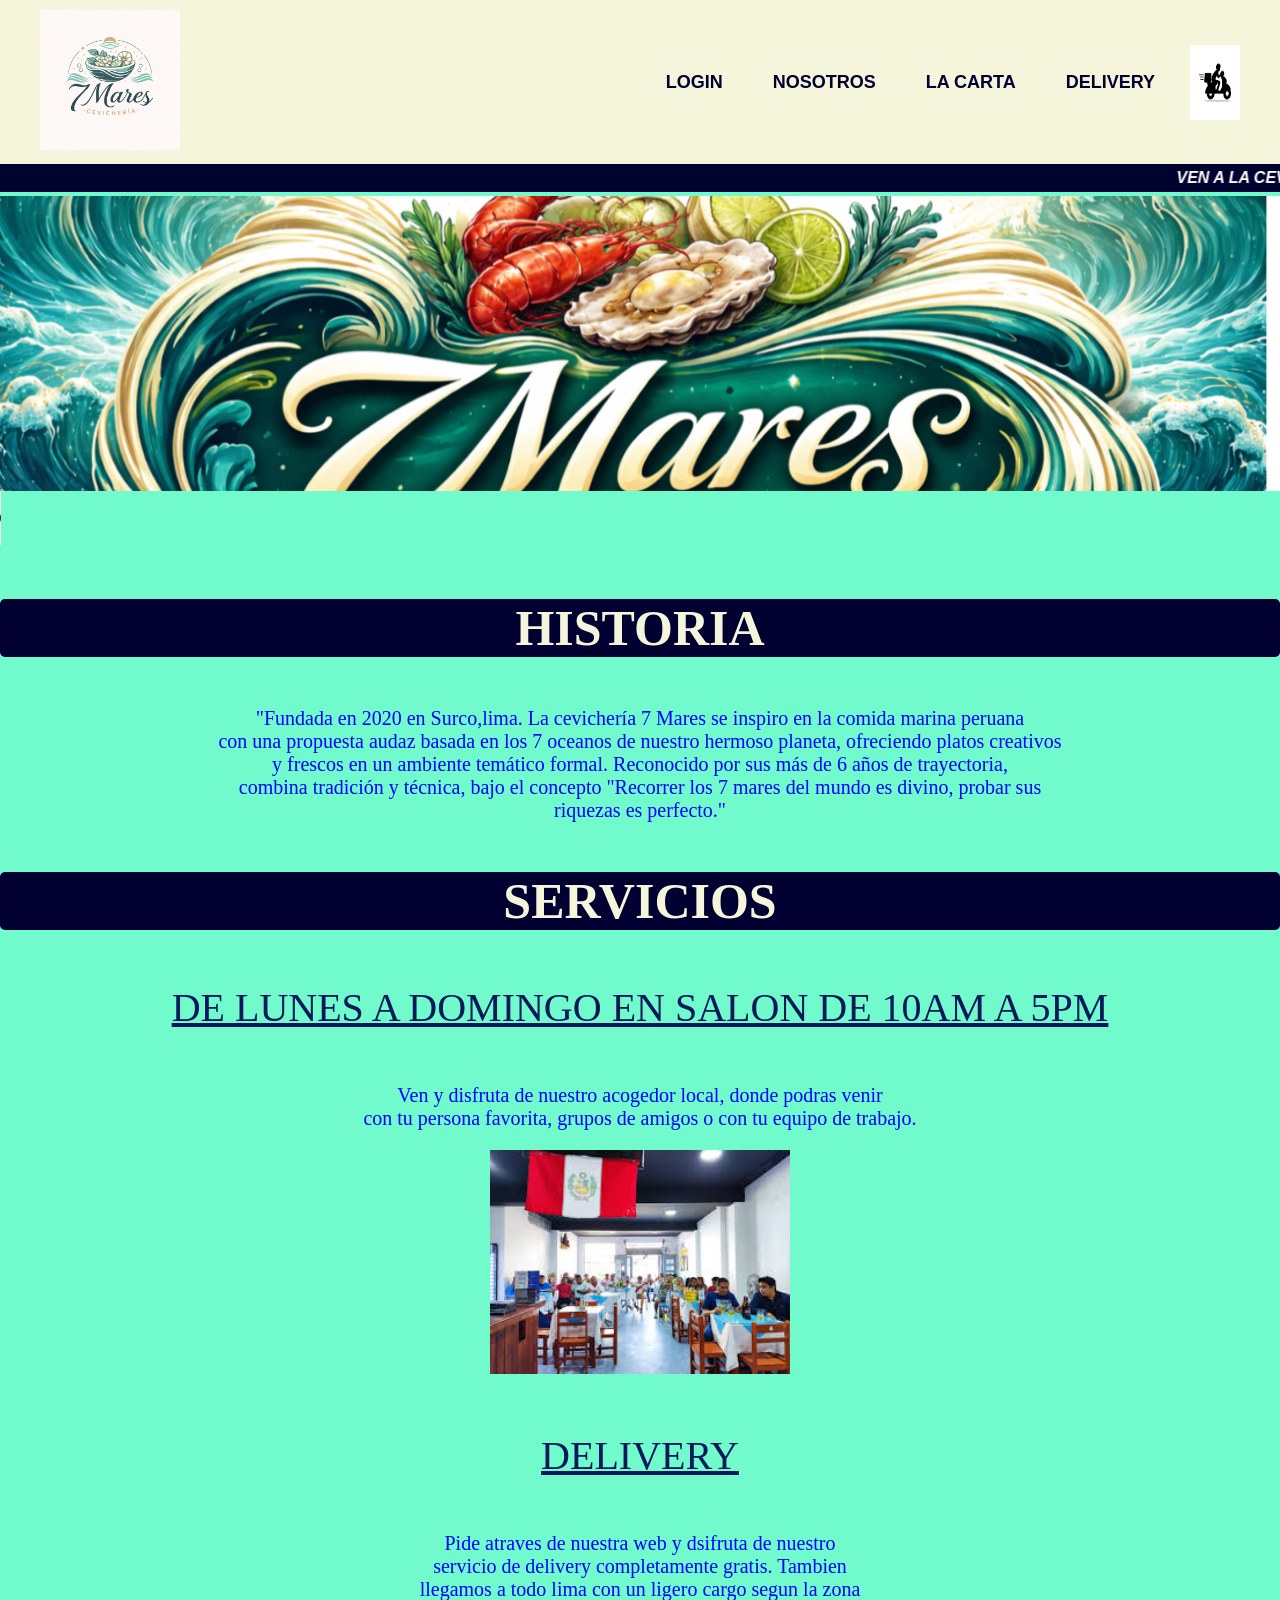
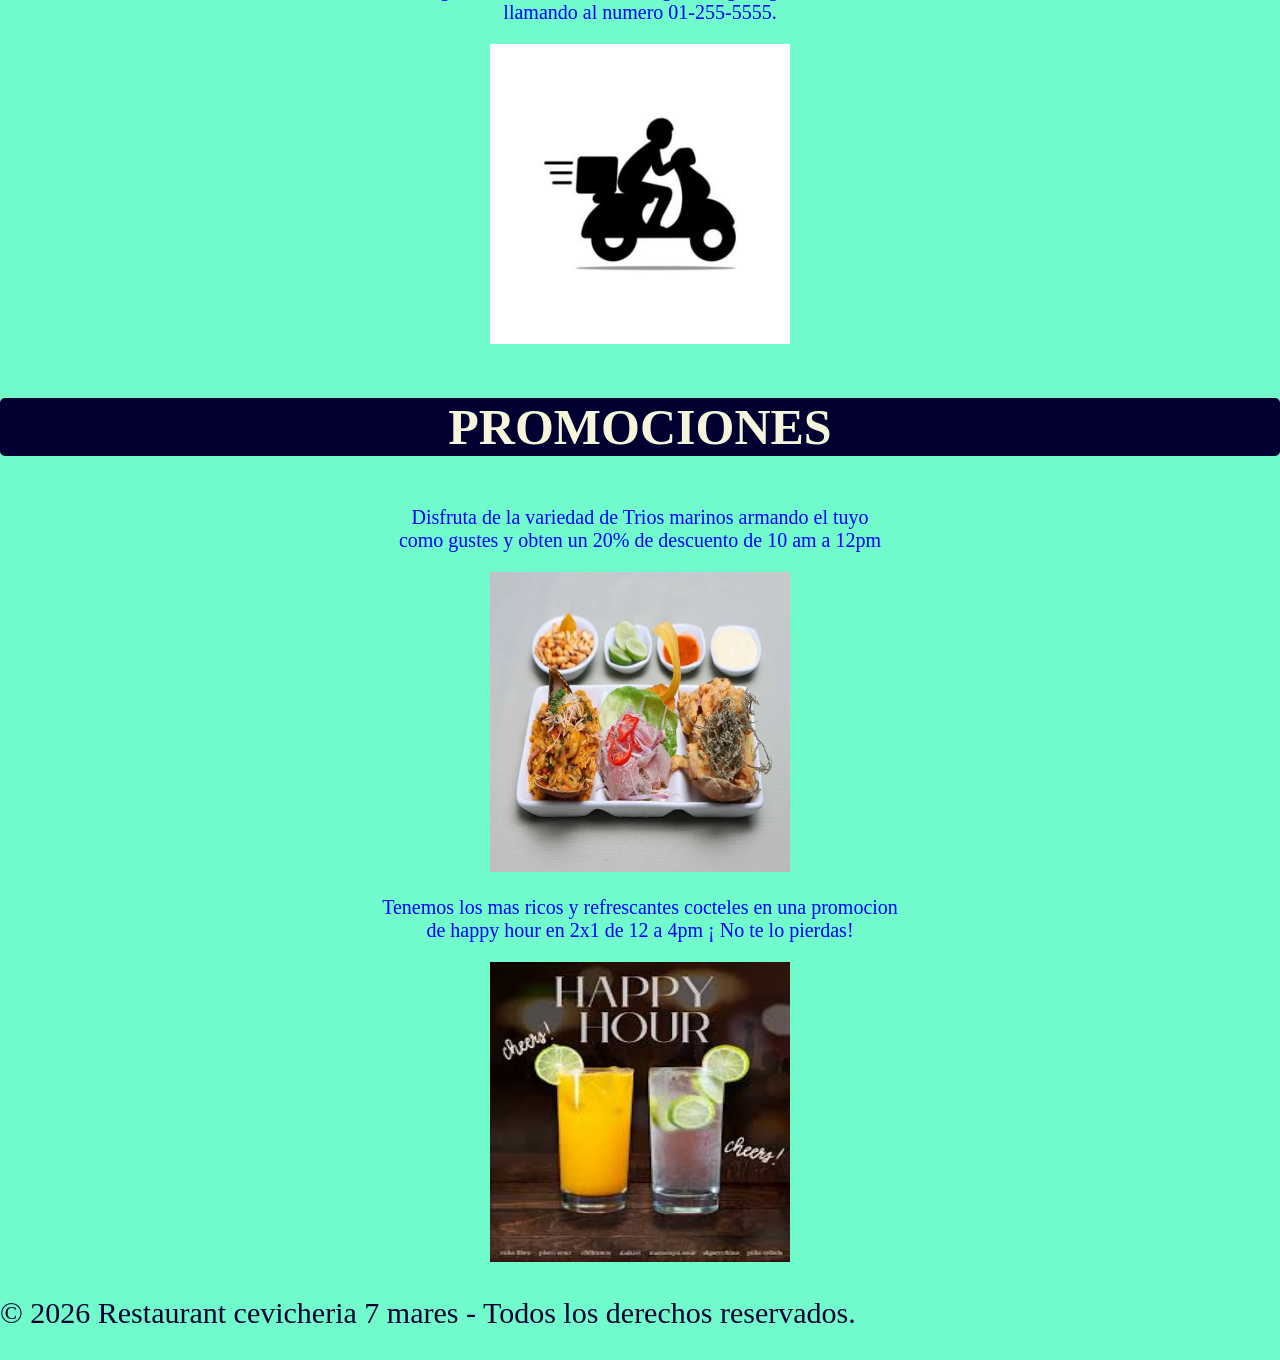
<file: desarrollo webProyecto/index.html>
<!DOCTYPE html>
<html lang="es">
<head>
    <meta charset="UTF-8">
    <meta name="viewport" content="width=device-width, initial-scale=1.0">
    <meta name="author" content="miguel masgo - marcelo chancafe">
    <title>Cevicheria 7 Mares</title>
    <link rel="stylesheet" href="Css/styles.css">
</head>
<body>
    
    <header>

    <div class="logo">
            <img src="logo7mares.png.jpeg" >
        </div>
        <nav class="subpaginas">

             <a href="login.html" >LOGIN</a>
             <a href="#hipervinculo" >NOSOTROS</a>
             <a href="Lacarta.html" >LA CARTA</a>
             <a href="delivery.html">DELIVERY </a>

            <img src="delivery.png" height="75" width="50">
             

        </nav>
    </header>
    <marquee direccion="right">
        VEN A LA CEVICHERIA 7 MARES PARA DISFRUTAR DE LOS MEJORES PLATOS DE COMIDA MARINA CON
         UN 20% DE DESCUENTO DE 10 A 12AM ... NO TE LO PIERDAS!!!!

    </marquee>

    <div class="bannerportada">
        <img src="logomares1.png.png" alt="bannerpromocional">

    </div>
<main>
    <div>
        <audio controls loop>
            <source src="C:\Users\user\Downloads\Arturo Zambo Cavero y Oscar Aviles - Contigo Perú (LetraLyrics) (1).mp3" type="audio/mp3">
        </audio>
    </div>

    <section id="hipervinculo">
        <h3 class="subtitulo"> HISTORIA</h3>
        <p class="parrafos">"Fundada en 2020 en Surco,lima. La cevichería 7 Mares se inspiro en la comida marina peruana<br>
             con una propuesta audaz basada en los 7 oceanos de nuestro hermoso planeta, ofreciendo platos creativos<br>
              y frescos en un ambiente temático formal. Reconocido por sus más de 6 años de trayectoria,<br>
              combina tradición y técnica, bajo el concepto "Recorrer los 7 mares del mundo es divino, probar sus<br>
              riquezas es perfecto."</p>
    </section>

    <section>
        <h3 class="subtitulo">SERVICIOS</h3>
        <article>
            <h4 class="servicios"> DE LUNES A DOMINGO EN SALON DE 10AM A 5PM</h5>
            <p class="parrafos"> Ven y disfruta de nuestro acogedor local, donde podras venir <br>
               con tu persona favorita, grupos de amigos o con tu equipo de trabajo.
            </p>
            <img src="saloncevicheria.png" class="efecto-zoom" alt="descripcion">
        </article>

        <article>
            <h4 class="servicios">DELIVERY</h5>
            <p class="parrafos"> Pide atraves de  nuestra web y dsifruta de nuestro <br>
            servicio de delivery completamente gratis. Tambien  <br>
             llegamos a todo lima con un ligero cargo segun  la zona<br>
            llamando al numero 01-255-5555. </p>
            <img src="delivery.png" class="efecto-zoom" alt="descripcion">
        </article>
        <article>
            <h3 class="subtitulo">PROMOCIONES</h3>
            <p class="parrafos">  Disfruta de la variedad de Trios marinos armando el tuyo<br>
            como gustes y obten un 20% de descuento de 10 am a 12pm </p>
            <img src="triomariopromo.png" class="efecto-zoom" height="300" width="300">
           
            <p class="parrafos"> Tenemos los mas ricos y refrescantes cocteles en una promocion <br>
             de happy hour en 2x1  de 12 a 4pm ¡ No te lo pierdas!</p>
             <img  src="happyhour.png" class="efecto-zoom" height="300" width="300">
        </article>
        
    </section>
</main>

<footer>
    <p>© 2026 Restaurant cevicheria 7 mares  - Todos los derechos reservados.</p>
</footer>

</body>
</html>
</file>
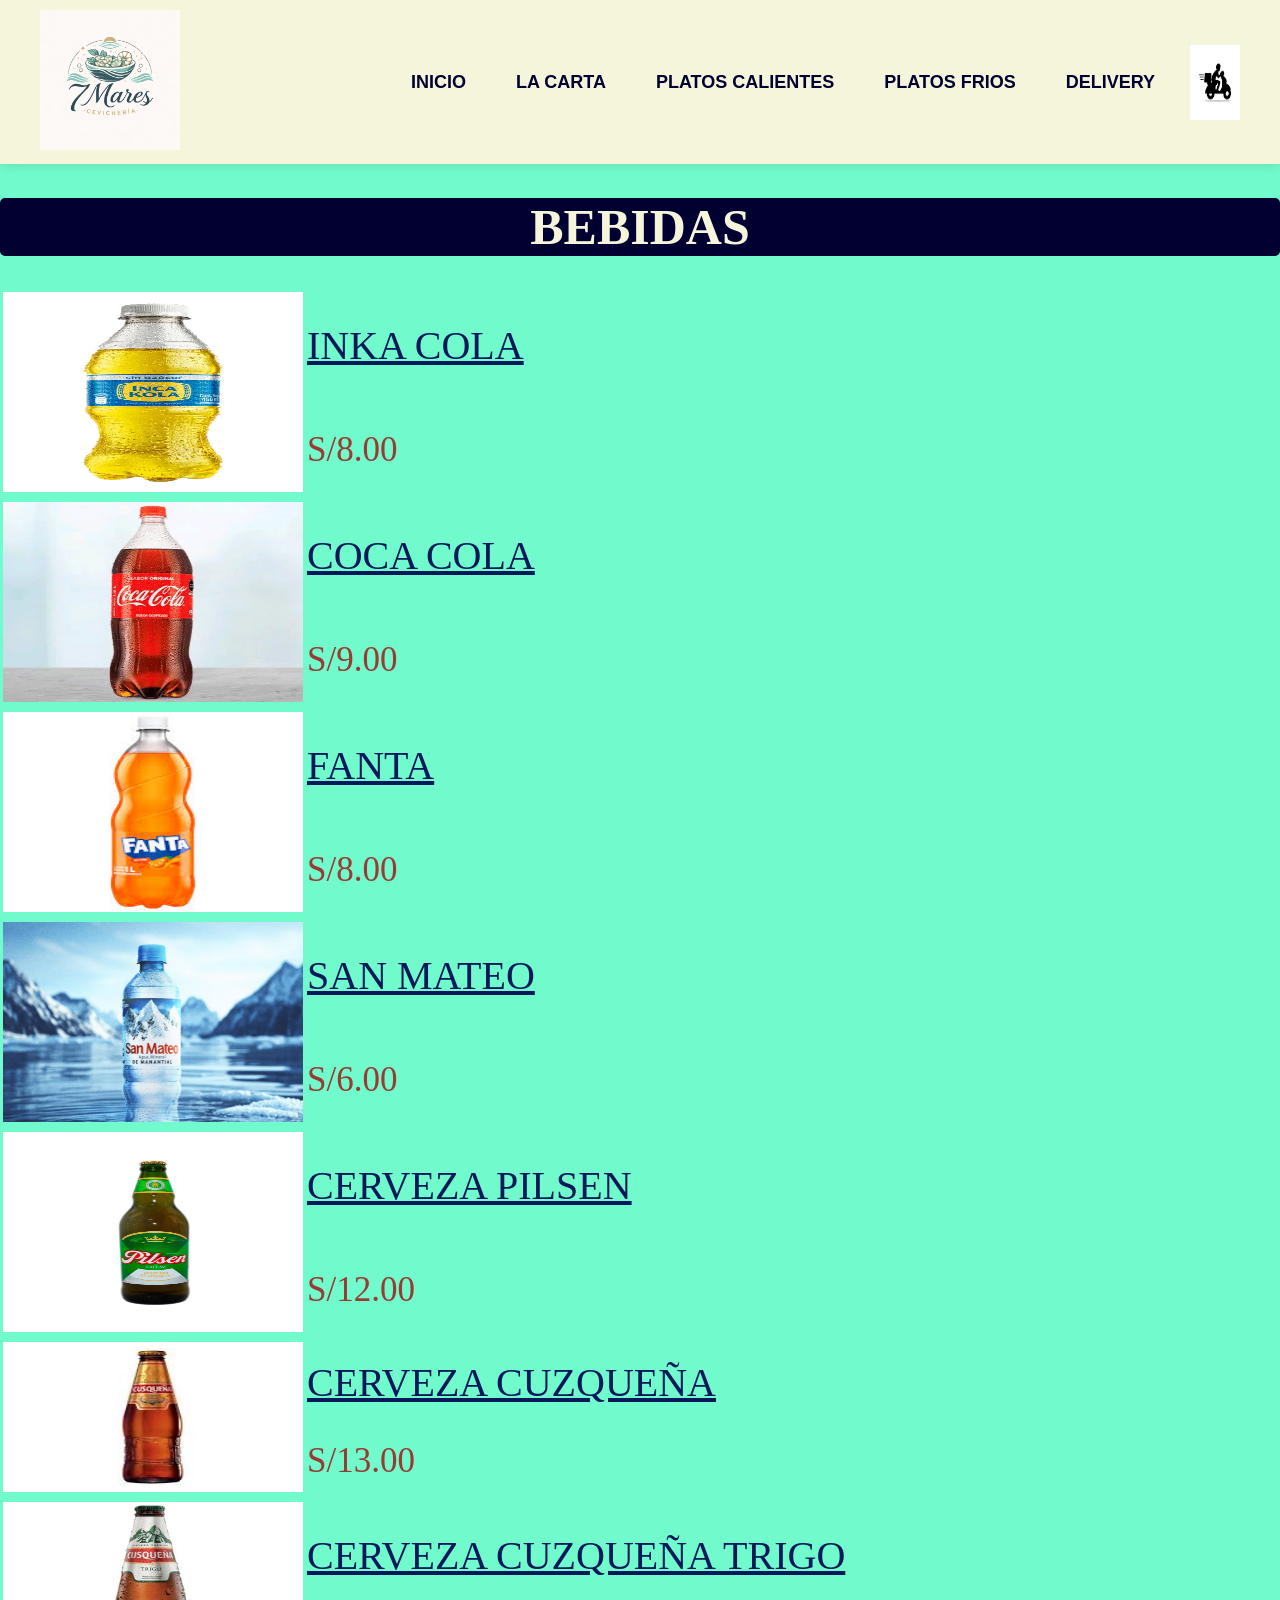
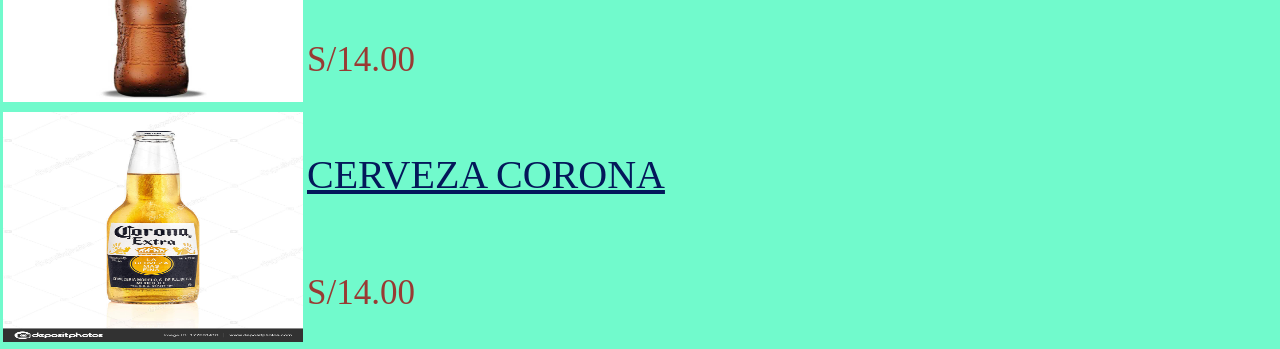
<file: desarrollo webProyecto/bebidas.html>
<!DOCTYPE html>
<html lang="es">
<head>
    <meta charset="UTF-8">
    <meta name="viewport" content="width=device-width, initial-scale=1.0">
    <title>Bebidas</title>
    <link rel="stylesheet" href="Css/styles.css">
</head>
<body>
<header>

    <div class="logo">
            <img src="logo7mares.png.jpeg" >
        </div>
        <nav class="subpaginas">

             <a href="index.html" >INICIO</a>
             <a href="Lacarta.html" >LA CARTA</a>
             <a href="platoscalientes.html" >PLATOS CALIENTES</a>
             <a href="platosfrios.html">PLATOS FRIOS </a>
             <a href="delivery.html">DELIVERY</a>
              <img src="delivery.png" height="75" width="50">
        </nav>
    </header>
<main>
    <h1 class="subtitulo">BEBIDAS</h1>
    <table>
        <tr>
                <td rowspan="3">
                    <img src="inka.png" height="200" width="200" class="efecto-zoom" alt="descripcion">
                </td>
                <td class="servicios">INKA COLA</td>
            </tr>
            <tr>
                <td class="precio">S/8.00</td>
            </tr>
    </table>
    <table>
        <tr>
                <td rowspan="3">
                    <img src="cokacola.png" height="200" class="efecto-zoom" alt="descripcion">
                </td>
                <td class="servicios">COCA COLA</td>
            </tr>
            <tr>
                <td class="precio">S/9.00</td>
            </tr>
    </table>
    <table>
        <tr>
                <td rowspan="3">
                    <img src="fanta.png" height="200" class="efecto-zoom" alt="descripcion">
                </td>
                <td class="servicios">FANTA</td>
            </tr>
            <tr>
                <td class="precio">S/8.00</td>
            </tr>
    </table>
    <table>
        <tr>
                <td rowspan="3">
                    <img src="sanmateo.png" height="200" width="220" class="efecto-zoom" alt="descripcion">
                </td>
                <td class="servicios">SAN MATEO</td>
            </tr>
            <tr>
                <td class="precio">S/6.00</td>
            </tr>
    </table>
    <table>
        <tr>
                <td rowspan="3">
                    <img src="pilsen.png" height="200" class="efecto-zoom" alt="descripcion">
                </td>
                <td class="servicios">CERVEZA PILSEN</td>
            </tr>
            <tr>
                <td class="precio">S/12.00</td>
            </tr>
    </table>
    <table>
        <tr>
                <td rowspan="3">
                    <img src="cuzueña.png" height="150" class="efecto-zoom" alt="descripcion">
                </td>
                <td class="servicios">CERVEZA CUZQUEÑA</td>
            </tr>
            <tr>
                <td class="precio">S/13.00</td>
            </tr>
    </table>
    <table>
        <tr>
                <td rowspan="3">
                    <img src="trigo.png" height="200" class="efecto-zoom" alt="descripcion">
                </td>
                <td class="servicios">CERVEZA CUZQUEÑA TRIGO</td>
            </tr>
            <tr>
                <td class="precio">S/14.00</td>
            </tr>
    </table>
    <table>
        <tr>
                <td rowspan="3">
                    <img src="corona.png" height="230" width="220" class="efecto-zoom" alt="descripcion">
                </td>
                <td class="servicios">CERVEZA CORONA</td>
            </tr>
            <tr>
                <td class="precio">S/14.00</td>
            </tr>
    </table>
</main>
    
</body>
</html>
</file>
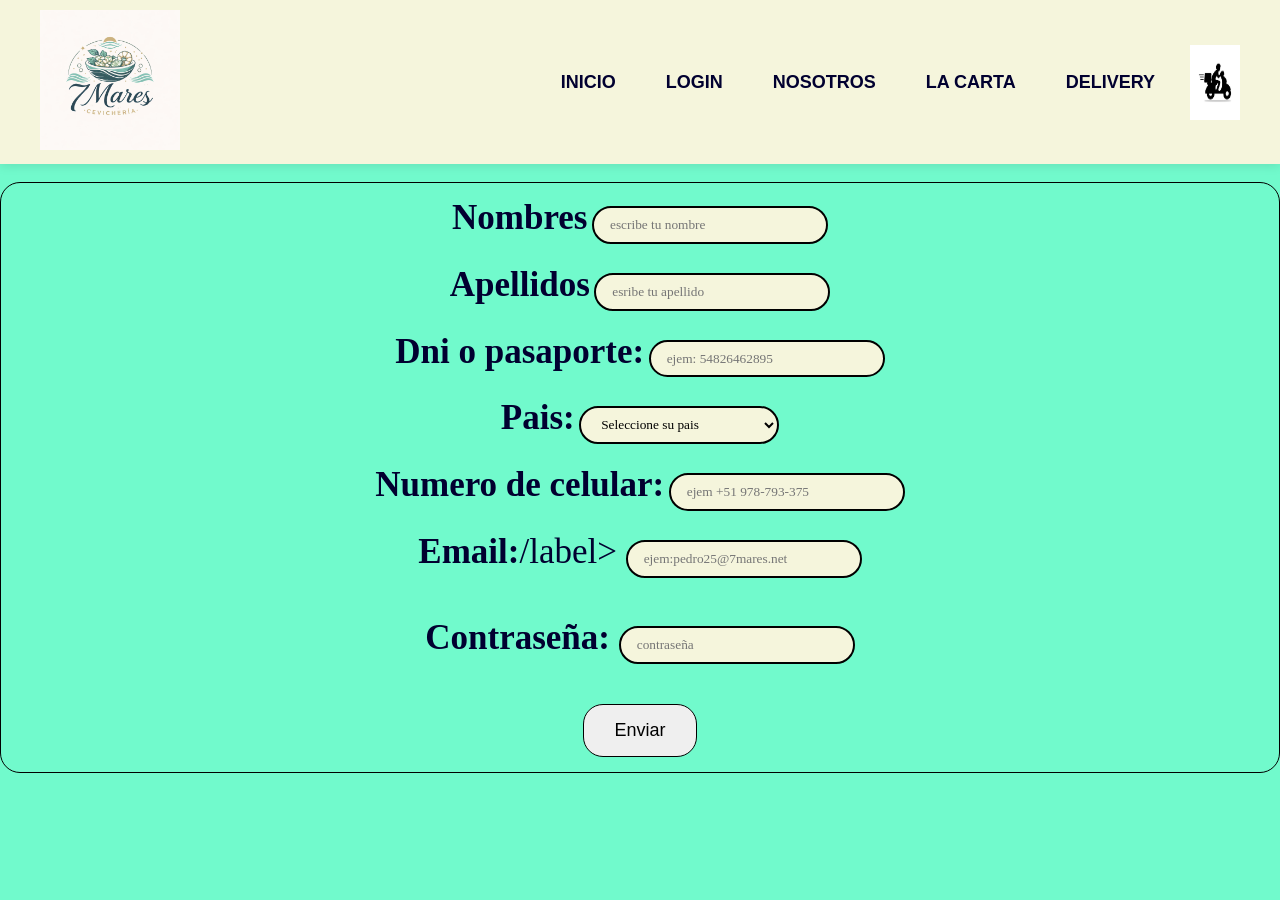
<file: desarrollo webProyecto/cuentanueva.html>
<!DOCTYPE html>
<html lang="es">
<head>
    <meta charset="UTF-8">
    <meta name="viewport" content="width=device-width, initial-scale=1.0">
    <title>Cevicheria 7 Mares</title>
    <link rel="stylesheet" href="Css/styles.css">
</head>
<body>
<header>

    <div class="logo">
            <img src="logo7mares.png.jpeg" >
        </div>
        <nav class="subpaginas">
             <a href="index.html">INICIO</a>
             <a href="login.html" >LOGIN</a>
             <a href="#hipervinculo" >NOSOTROS</a>
             <a href="Lacarta.html" >LA CARTA</a>
             <a href="delivery.html">DELIVERY </a>

            <img src="delivery.png" height="75" width="50">
             

        </nav>
</header>
<br>
<form>
    <label><strong>Nombres</strong></label>
    <input type="text"required placeholder="escribe tu nombre" class="relleno-cuenta">
    <br>
    <br>
    <label><strong>Apellidos</strong></label>
    <input type="text"required placeholder="esribe tu apellido" class="relleno-cuenta">
    <br>
    <br>
    <label><strong>Dni o pasaporte:</strong></label>
    <input type="tel"placeholder="ejem: 54826462895" required class="relleno-cuenta">
    <br>
    <br>
    <label><strong>Pais:</strong></label>
    <select name="pais" class="relleno-cuenta">
        <option value="">Seleccione su pais</option>
        <option value="PERU">PERU</option>
        <option value="ARGENTINA">ARGENTINA</option>
        <option value="CHILE">CHILE</option>
        <option value="COLOMBIA">COLOMBIA</option>
    </select>
    <br>
    <br>
    <label><strong>Numero de celular:</strong></label>
    <input type="tel"placeholder="ejem +51 978-793-375" class="relleno-cuenta">
    <br>
    <br>
    <label><strong>Email:</strong>/label>
    <input type="email"placeholder="ejem:pedro25@7mares.net" pattern="[a-z0-9]+@[a-z0-9]" class="relleno-cuenta">
    <br>
    <br>
    <label><strong>Contraseña:</strong></label>
    <input type="password"pattern="('=./d')(?0.*[a-z])"required placeholder="contraseña" class="relleno-cuenta">
    <br>
    <br>
    
  <button type="submit" value="submit">
  Enviar
</button>

</form>
</file>
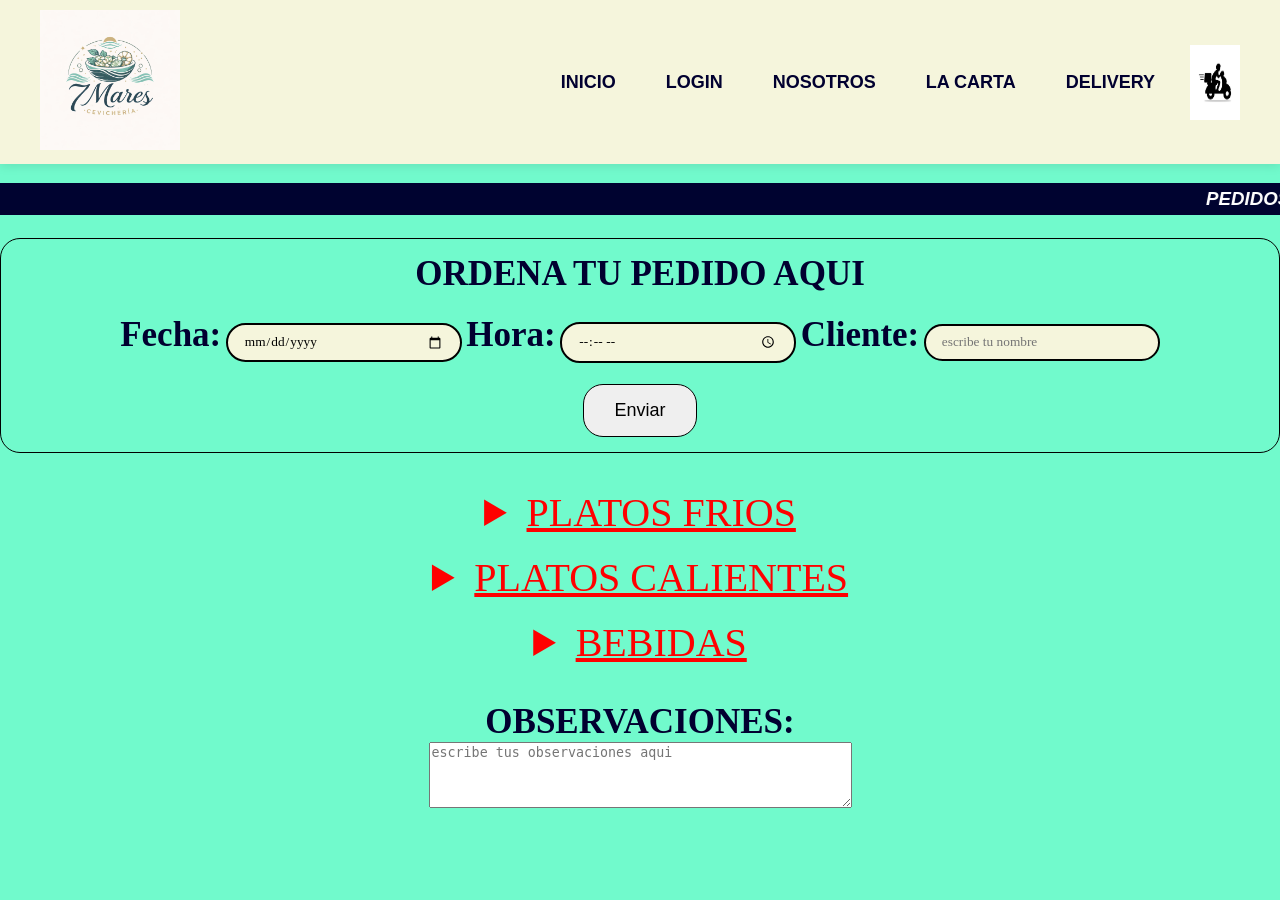
<file: desarrollo webProyecto/delivery.html>
<!DOCTYPE html>
<html lang="es">
<head>
    <meta charset="UTF-8">
    <meta name="viewport" content="width=device-width, initial-scale=1.0">
    <title>Delivery</title>
    <link rel="stylesheet" href="Css/styles.css">
</head>
<body>
 <header>

    <div class="logo">
            <img src="logo7mares.png.jpeg" >
        </div>
        <nav class="subpaginas">

             <a href="index.html" >INICIO</a>
             <a href="login.html">LOGIN</a>
             <a href="#hipervinculo">NOSOTROS</a>
             <a href="Lacarta.html" >LA CARTA</a>
             <a href="delivery.html">DELIVERY </a>

            <img src="delivery.png" height="75" width="50">          
        </nav>
    </header>
<main>
    <section>
        <h3><marquee>PEDIDOS AL 01-255-5555</marquee></h3>
    
    <section>
        <article>
            <form action="http://www.miserver.com/reserva.php" method="get">
                <label><strong>ORDENA TU PEDIDO AQUI</strong></label>
                <br>
                <br>
                <label><strong>Fecha:</strong></label>
                <input name="fecha" type="date" class="rellenologin">
                
                <label><strong>Hora:</strong></label>
                <input name="hora" type="time" class="rellenologin">
                
                <label><strong>Cliente:</strong></label>
                <input name="cliente" required placeholder="escribe tu nombre" class="rellenologin">
                <br>
                <br>
                <button type="submit" value="submit">
  Enviar
</button>
            </form>
            <br>
            <br>
            <div>
                <details>
                    <summary class="eleccion">PLATOS FRIOS</summary>
                    <ul>

                     <li><label>Ceviche de pescado 24.90</label></li>
                     <input type="checkbox" name="paramverif1">
                     <li><label>Ceviche de mariscos 28.90</label></li>
                     <input type="checkbox" name="paramverif1">
                     <li><label>Tiradito tricolor 27.90</label></li>
                     <input type="checkbox" name="paramverif1">
                     <li><label>Tiradito bicolor 26.90</label></li>
                     <input type="checkbox" name="paramverif1">
                     <li><label>Leche de pantera 22.90</label></li>
                     <input type="checkbox" name="paramverif1">
                     <li><label>Leche crema de rocoto 23.90</label></li>
                     <input type="checkbox" name="paramverif1">
                     <li><label>Causa de langostinos 25.90</label></li>
                     <input type="checkbox" name="paramverif1">
                     <li><label>Causa pulpo al olivo 26.90</label></li>
                     <input type="checkbox" name="paramverif1">
                    </ul>
                </details>
                 &nbsp; &nbsp; &nbsp;
                 &nbsp; &nbsp; &nbsp;
                <details>
                    <summary class="eleccion">PLATOS CALIENTES</summary>
                    <ul>
                      <li><label>Arroz con mariscos 35.90</label></li>
                      <input type="checkbox" name="paramverif1">
                      <li><label>Chaufa de mariscos 36.90</label></li>
                      <input type="checkbox" name="paramverif1">
                     <li><label>Chaufa de langostinos 38.90</label></li>
                     <input type="checkbox" name="paramverif1">
                     <li><label>Chicharron de pescado 37.90</label></li>
                     <input type="checkbox" name="paramverif1">
                     <li><label>Jalea mixta 38.90</label></li>
                     <input type="checkbox" name="paramverif1">
                     <li><label>Chupe de camarones 39.90</label></li>
                     <input type="checkbox" name="paramverif1">
                     <li><label>Sudado de tramboyo 37.90</label></li>
                     <input type="checkbox" name="paramverif1">
                     <li><label>Parihuela de mariscos 37.90</label></li>
                     <input type="checkbox" name="paramverif1">
                     </ul>
    
                </details>
                 &nbsp; &nbsp; &nbsp;
                 &nbsp; &nbsp; &nbsp;
                 <details>
                    <summary class="eleccion">BEBIDAS</summary>
                    <ul>
                    <li><label>Inka cola 8.00</label></li>
                    <input type="checkbox" name="paramverif1">
                    <li><label>Coca cola 9.00</label></li>
                    <input type="checkbox" name="paramverif1">
                    <li><label>Fanta 9.00</label></li>
                    <input type="checkbox" name="paramverif1">
                    <li><label>Agua san mateo 6.00</label></li>
                    <input type="checkbox" name="paramverif1">
                    <li><label>Cerveza pilsen 12.00</label></li>
                    <input type="checkbox" name="paramverif1">
                    <li><label>Cerveza cuzqueña 13.00</label></li>
                    <input type="checkbox" name="paramverif1">
                    <li><label>Cerveza trigo 14.00</label></li>
                    <input type="checkbox" name="paramverif1">
                    <li><label>Cerveza corona 14.00</label></li>
                    <input type="checkbox" name="paramverif1">
                    </ul>

                 </details>
                 <br>
                 <br>
            </div>
            <div>
                <label><strong>OBSERVACIONES:</strong></label>
                <br>
                <textarea name="nombre" rows="4" cols="50" maxlength="100" placeholder="escribe tus observaciones aqui"></textarea>
                <br>
                <br>
            </div>

        </article>
    </section>
</main>
    
</body>
</html>
</file>
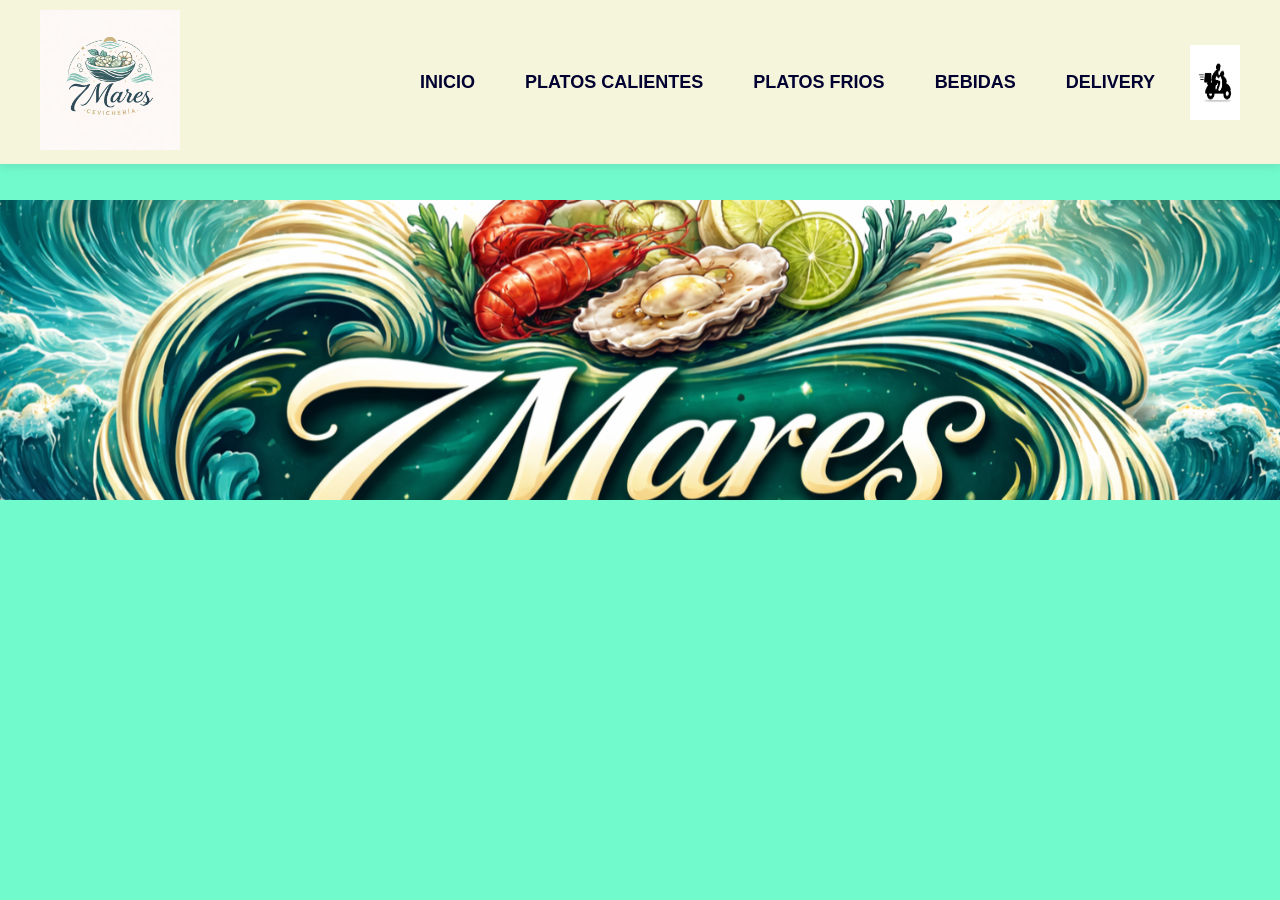
<file: desarrollo webProyecto/Lacarta.html>
<!DOCTYPE html>
<html lang="es">
<head>
    <meta charset="UTF-8">
    <meta name="viewport" content="width=device-width, initial-scale=1.0">
    <title>Cevicheria 7 mares</title>
    <link rel="stylesheet" href="Css/styles.css">
</head>
<body>
<header>

    <div class="logo">
            <img src="logo7mares.png.jpeg" >
        </div>
        <nav class="subpaginas">

            <a href="index.html">INICIO</a>
             <a href="platoscalientes.html" >PLATOS CALIENTES</a>
             <a href="platosfrios.html" >PLATOS FRIOS</a>
             <a href="bebidas.html" >BEBIDAS</a>
             <a href="delivery.html">DELIVERY </a>

            <img src="delivery.png" height="75" width="50">
             

        </nav>
    </header>
<br>
<br>
<div>
    <img src="logomares1.png.png">
</div>
</body>
</html>
</file>
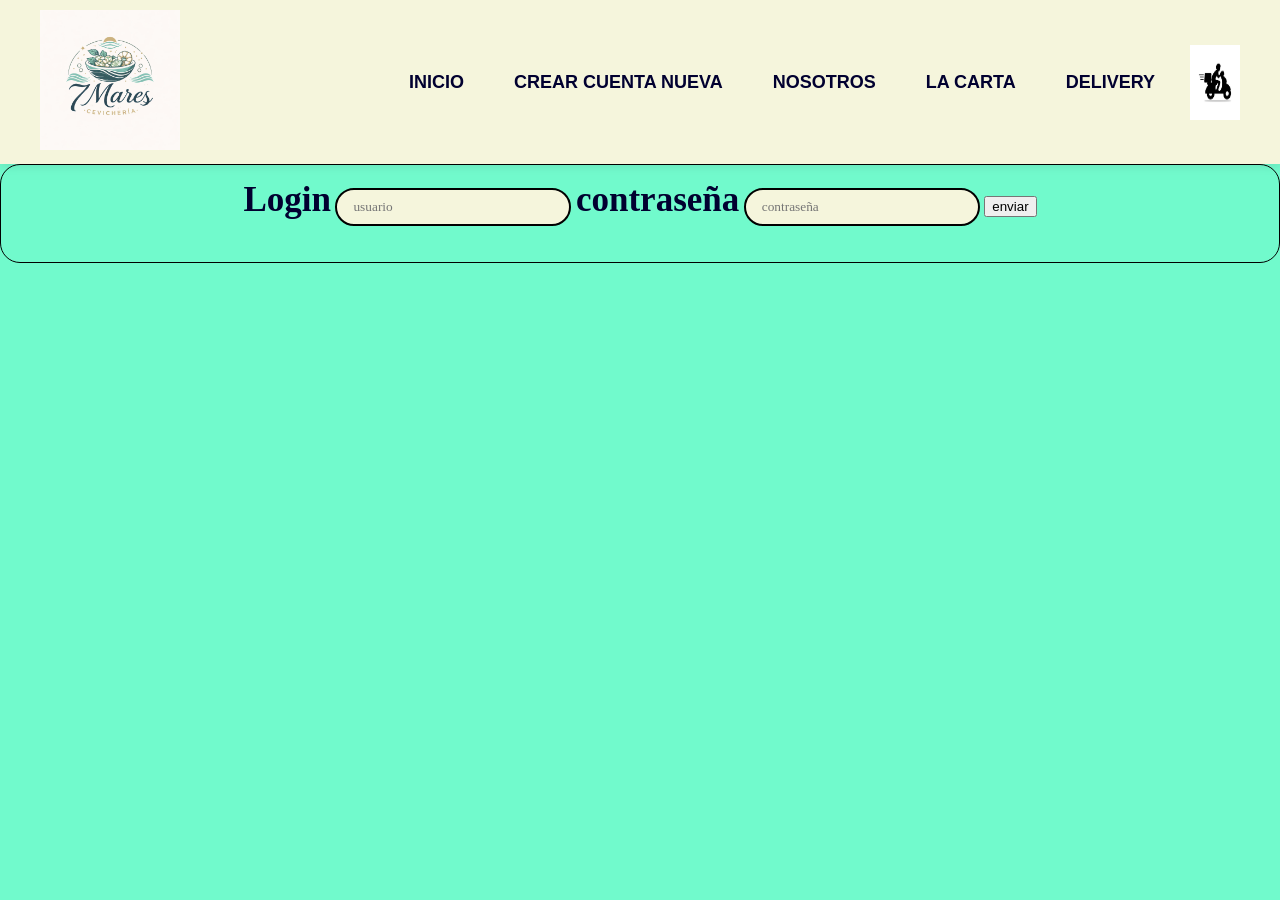
<file: desarrollo webProyecto/login.html>
<!DOCTYPE html>
<html lang="es">
<head>
    <meta charset="UTF-8">
    <meta name="viewport" content="width=device-width, initial-scale=1.0">
    <title>Cevicheria 7 Mares</title>
    <link rel="stylesheet" href="Css/styles.css">
</head>

<body>
    
 <header>

    <div class="logo">
            <img src="logo7mares.png.jpeg" >
        </div>
        <nav class="subpaginas">
             <a href="index.html">INICIO</a>
            <a href="cuentanueva.html">CREAR CUENTA NUEVA</a>
             <a href="#hipervinculo" >NOSOTROS</a>
             <a href="Lacarta.html" >LA CARTA</a>
             <a href="delivery.html">DELIVERY </a>

            <img src="delivery.png" height="75" width="50">
             

        </nav>
    </header>

<form>
    <label><strong> Login</strong></label>
    <input type="text" pattern="[a-z0-9]+@[a-z0-9]" placeholder="usuario" class="rellenologin">

    <label><strong>contraseña</strong></label>
    <input type="password" required placeholder="contraseña" class="rellenologin">

    <input type="submit" value="enviar">
    <br>
    <br>

</form>

</body>
</html>
</file>
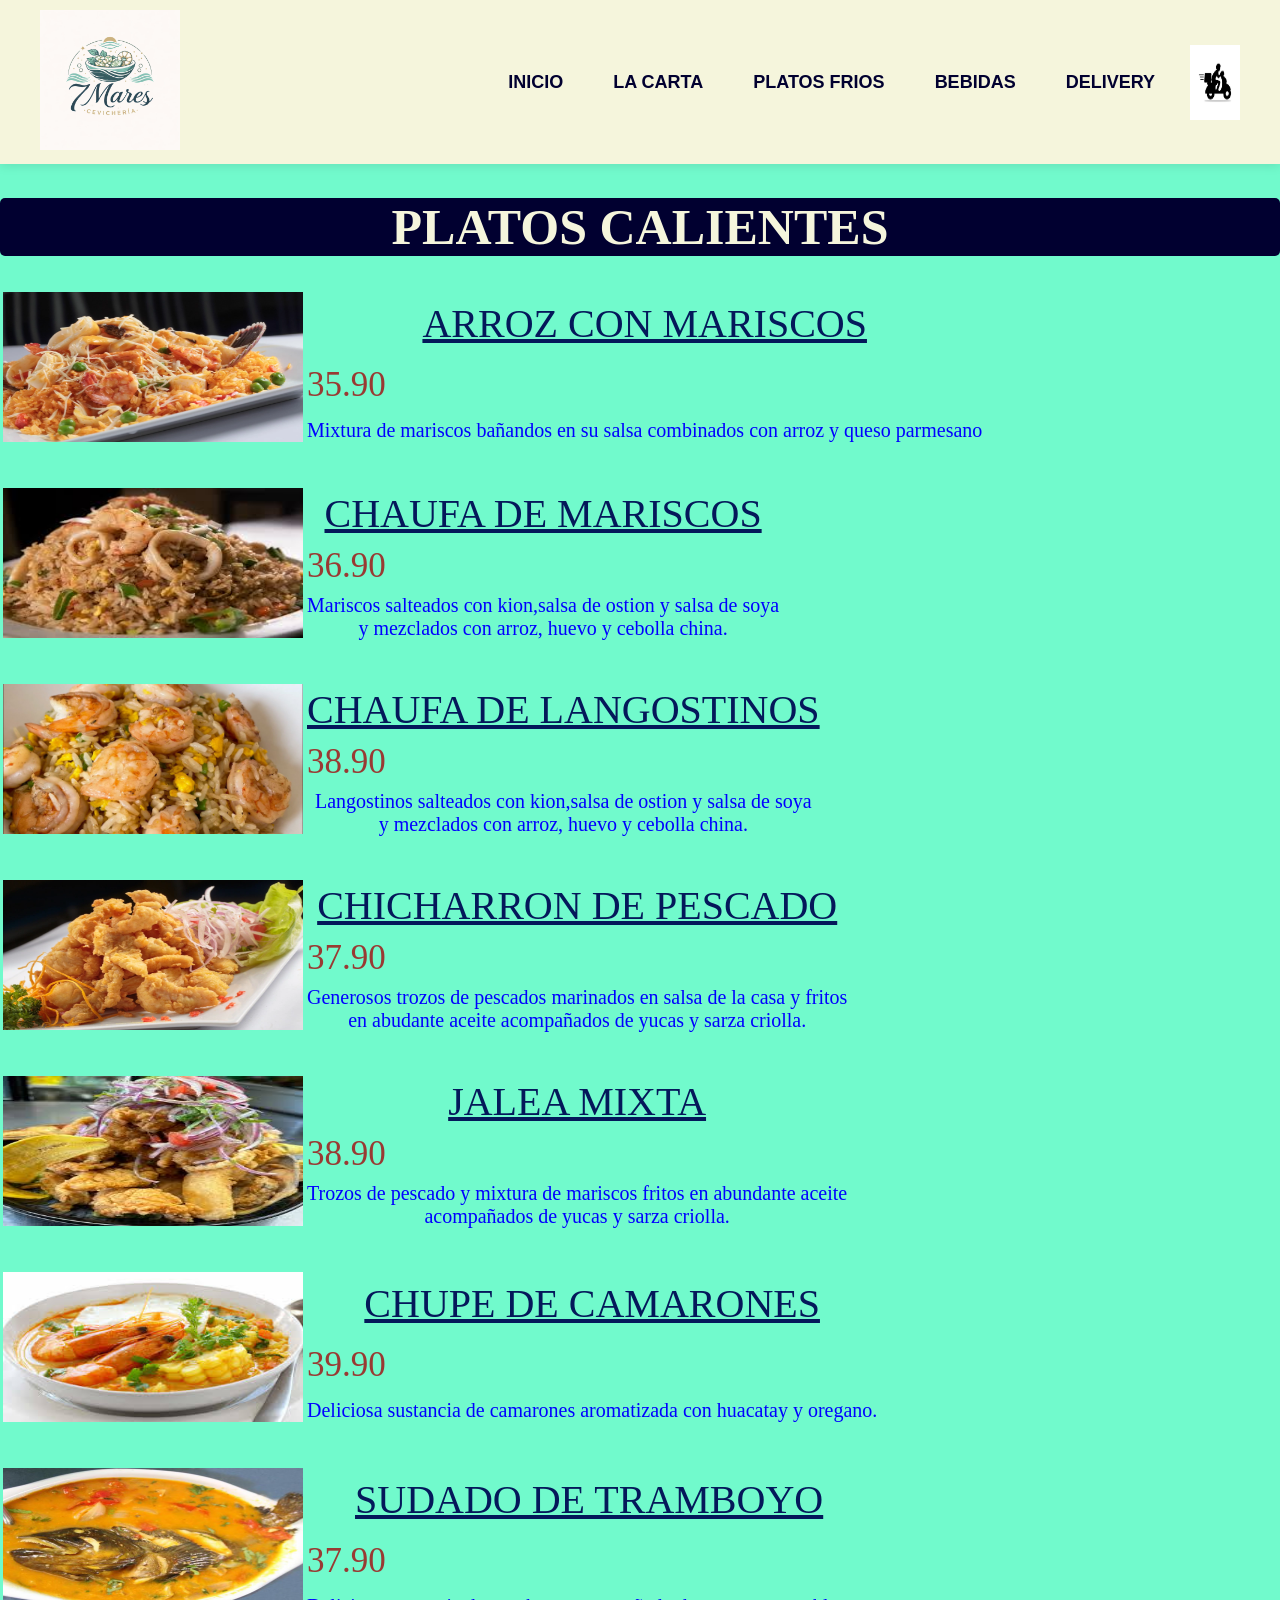
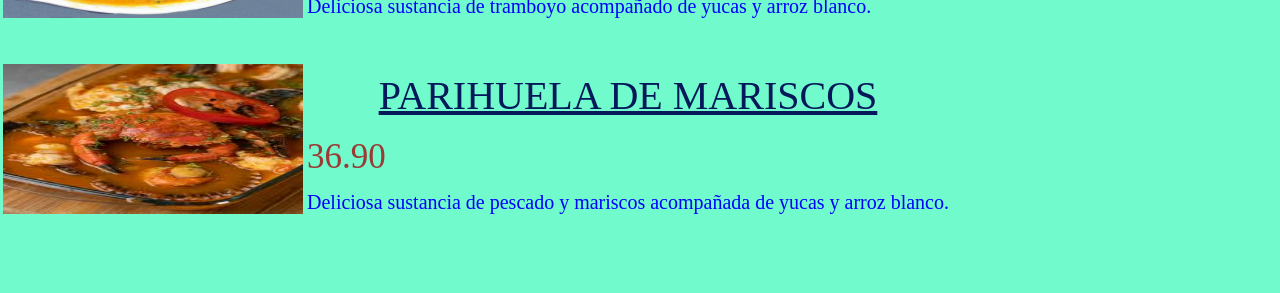
<file: desarrollo webProyecto/platoscalientes.html>
<!DOCTYPE html>
<html lang="es">
<head>
    <meta charset="UTF-8">
    <meta name="viewport" content="width=device-width, initial-scale=1.0">
    <title>Platos calientes</title>
    <link rel="stylesheet" href="Css/styles.css">
</head>
<body>
 <header>

    <div class="logo">
            <img src="logo7mares.png.jpeg" >
        </div>
        <nav class="subpaginas">

             <a href="index.html" >INICIO</a>
             <a href="Lacarta.html" >LA CARTA</a>
             <a href="platosfrios.html">PLATOS FRIOS</a>
             <a href="bebidas.html">BEBIDAS </a>
             <A href="delivery.html">DELIVERY</a>
            <img src="delivery.png" height="75" width="50">
             

        </nav>
    </header>
<main>
    <h1 class="subtitulo">PLATOS CALIENTES</h1>
    <table>
         <tr>
                <td rowspan="3">
                    <img src="arrozconmariscos.png" height="150" class="efecto-zoom" alt="descripcion">
                </td>
                <td class="servicios">ARROZ CON MARISCOS</td>
            </tr>
            <tr>
                <td class="precio">35.90</td>
            </tr>
            <tr>
                <td class="descrip">Mixtura de mariscos bañandos en su salsa combinados con arroz y queso parmesano </td>
            </tr>
    </table>
    <br>
    <br>
    <table>
         <tr>
                <td rowspan="3">
                    <img src="chaufademariscos.png" height="150" class="efecto-zoom" alt="descripcion">
                </td>
                <td class="servicios">CHAUFA DE MARISCOS</td>
    
            </tr>
            <tr>
                <td class="precio">36.90</td>
            </tr>
            <tr>
                <td class="descrip">Mariscos salteados con kion,salsa de ostion y salsa de soya <br>
                y mezclados con arroz, huevo y cebolla china.</td>
            </tr>
    </table>
     <br>
    <br>
    <table>
         <tr>
                <td rowspan="3">
                    <img src="chaufalangostinos.png" height="150" width="220" class="efecto-zoom" alt="descripcion">
                </td>
                <td class="servicios">CHAUFA DE LANGOSTINOS</td>
            </tr>
            <tr>
                <td class="precio">38.90</td>
            </tr>
            <tr>
                <td class="descrip">Langostinos salteados con kion,salsa de ostion y salsa de soya <br>
                y mezclados con arroz, huevo y cebolla china. </td>
            </tr>
    </table>
     <br>
    <br>
    <table>
         <tr>
                <td rowspan="3">
                    <img src="chicharrondepescado.png" height="150" class="efecto-zoom" alt="descripcion" >
                </td>
                <td class="servicios">CHICHARRON DE PESCADO</td>
            </tr>
            <tr>
                <td class="precio">37.90</td>
            </tr>
            <tr>
                <td class="descrip">Generosos trozos de pescados marinados en salsa de la casa y fritos<br>
                en abudante aceite acompañados de yucas y sarza criolla.</td> </td>
            </tr>
    </table>
     <br>
    <br>
    <table>
         <tr>
                <td rowspan="3">
                    <img src="jaleamixta.png" height="150" width="220" class="efecto-zoom" alt="descripcion">
                </td>
                <td class="servicios">JALEA MIXTA</td>
            </tr>
            <tr>
                <td class="precio">38.90</td>
            </tr>
            <tr>
                <td class="descrip">Trozos de pescado y mixtura de mariscos fritos en abundante aceite <br>
                acompañados de yucas y sarza criolla.</td>
            </tr>
    </table>
     <br>
    <br>
    <table>
         <tr>
                <td rowspan="3">
                    <img src="chupedecamarones.png" height="150" class="efecto-zoom" alt="descripcion">
                </td>
                <td class="servicios">CHUPE DE CAMARONES</td>
            </tr>
            <tr>
                <td class="precio">39.90</td>
            </tr>
            <tr>
                <td class="descrip">Deliciosa sustancia de camarones aromatizada con huacatay y oregano. </td>
            </tr>
    </table>
     <br>
    <br>
    <table>
         <tr>
                <td rowspan="3">
                    <img src="sudadodetramboyo.png" height="150" width="220" class="efecto-zoom" alt="descripcion" >
                </td>
                <td class="servicios">SUDADO DE TRAMBOYO</td>
            </tr>
            <tr>
                <td class="precio">37.90</td>
            </tr>
            <tr>
                <td class="descrip">Deliciosa sustancia de tramboyo acompañado de yucas y arroz blanco. </td>
            </tr>
    </table>
     <br>
    <br>
    <table>
         <tr>
                <td rowspan="3">
                    <img src="parihuela.png" height="150" width="220" class="efecto-zoom" alt="descripcion">
                </td>
                <td class="servicios">PARIHUELA DE MARISCOS</td>
            </tr>
            <tr>
                <td class="precio">36.90</td>
            </tr>
            <tr>
                <td class="descrip">Deliciosa sustancia de pescado y mariscos acompañada de yucas y arroz blanco.</td>
            </tr>
    </table>
     <br>
    <br>
</main>
<br>
<br>
    
</body>
</html>
</file>
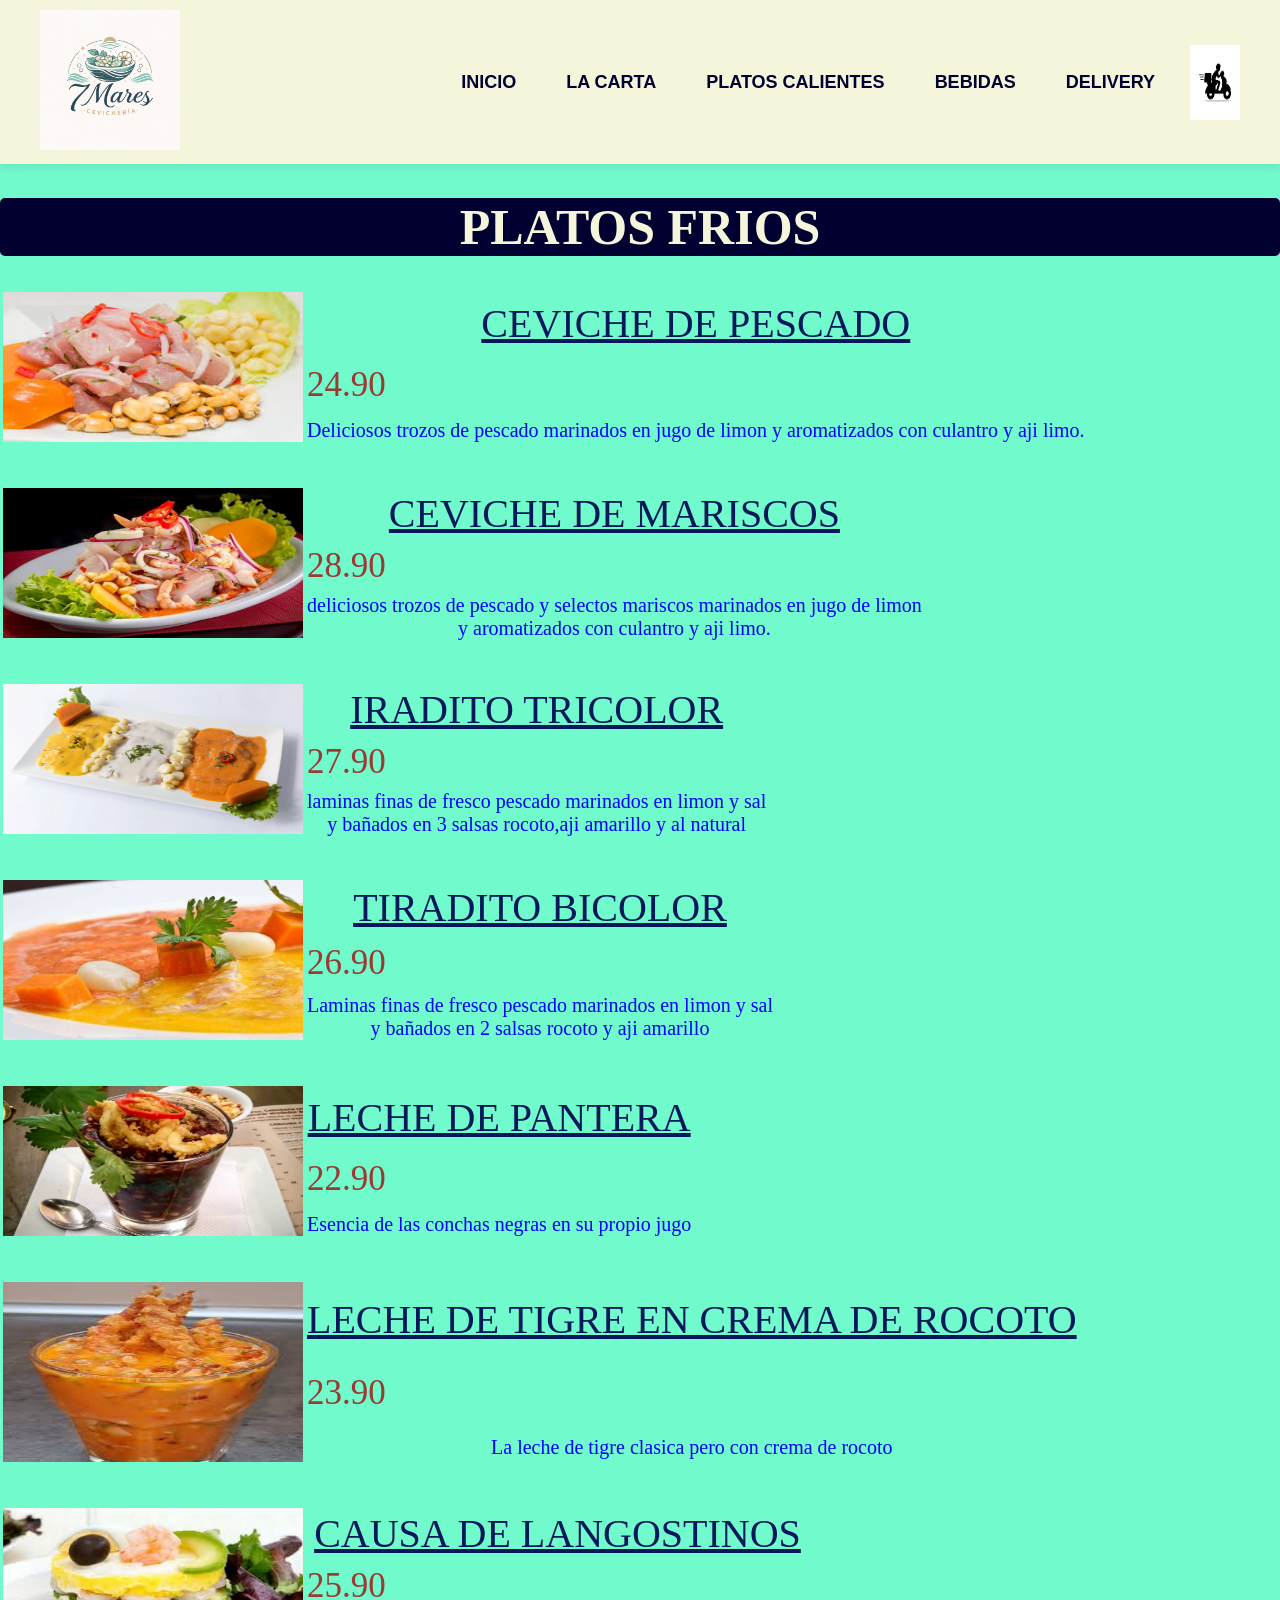
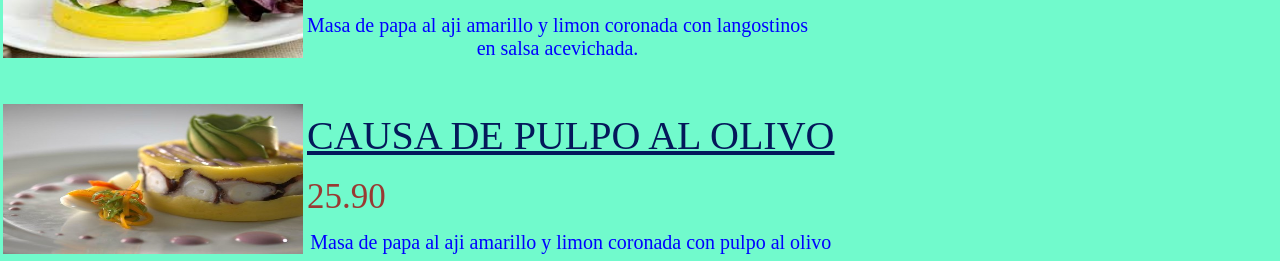
<file: desarrollo webProyecto/platosfrios.html>
<!DOCTYPE html>
<html lang="es">
<head>
    <meta charset="UTF-8">
    <meta name="viewport" content="width=, initial-scale=1.0">
    <title>Platos Frios</title>
    <link rel="stylesheet" href="Css/styles.css">
</head>
<body>
<header>

    <div class="logo">
            <img src="logo7mares.png.jpeg" >
        </div>
        <nav class="subpaginas">

             <a href="index.html" >INICIO</a>
             <a href="Lacarta.html" >LA CARTA</a>
             <a href="platoscalientes.html">PLATOS CALIENTES</a>
             <a href="bebidas.html">BEBIDAS </a>
             <A href="delivery.html">DELIVERY</a>
            <img src="delivery.png" height="75" width="50">
        </nav>
    </header>
<main>
    <h1 class="subtitulo">PLATOS FRIOS</h1>

        <table>
            <tr>
                <td rowspan="3">
                    <img src="ceviche.png" height="150"  class="efecto-zoom" alt="descripcion">
                </td>
                <td class="servicios">CEVICHE DE PESCADO</td>
            </tr>
            <tr>
                <td class="precio">24.90</td>
            </tr>    
            <tr>
                <td class="descrip">Deliciosos trozos de pescado marinados en jugo de limon y aromatizados con culantro y aji limo.</td>
            </tr>
        </table>
        <br>
        <br>
        <table>
            <tr>
                <td rowspan="3">
                    <img src="cevichedemariscos.png" height="150"  class="efecto-zoom" alt="descripcion">
                </td>
                <td class="servicios">CEVICHE DE MARISCOS</td>
            </tr>
            <tr>
                <td class="precio">28.90</td>
            </tr>
            <tr>
                <td class="descrip">deliciosos trozos de pescado y selectos mariscos marinados en jugo de limon<br>
                y aromatizados con culantro y aji limo.</td>
            </tr>
        </table>
        <br>
        <br>
        <table>
            <tr>
                <td rowspan="3">
                    <img src="tiraditotricolor.png" height="150"  class="efecto-zoom" alt="descripcion">
                </td>
                <td class="servicios">IRADITO TRICOLOR</td>
            </tr>
            <tr>
                <td class="precio"> 27.90</td>
            </tr>
            <tr>
                <td class="descrip">laminas finas de fresco pescado marinados en limon y sal <br>
                y bañados en 3 salsas rocoto,aji amarillo y al natural</td>
            </tr>
        </table>
        <br>
        <br>
        <table>
            <tr>
                <td rowspan="3">
                    <img src="tiraditobicolor.png" height="160"  class="efecto-zoom" alt="descripcion">
                </td>
                <td class="servicios">TIRADITO BICOLOR</td>
            </tr>
            <tr>
                <td class="precio">26.90</td>
            </tr>
            <tr>
                <td class="descrip">Laminas finas de fresco pescado marinados en limon y sal <br>
                y bañados en 2 salsas rocoto y aji amarillo </td>
            </tr>
        </table>
        <br>
        <br>
        <table>
             <tr>
                <td rowspan="3">
                    <img src="lechedepantera.png" height="150" class="efecto-zoom" alt="descripcion">
                </td>
                <td class="servicios">LECHE DE PANTERA</td>
            </tr>
            <tr>
                <td class="precio">22.90</td>
            </tr>
            <tr>
                <td class="descrip">Esencia de las conchas negras en su propio jugo </td>
            </tr>
        </table>
        <br>
        <br>
        <table>
             <tr>
                <td rowspan="3">
                    <img src="lecherocoto.png" height="180 " width="210"  class="efecto-zoom" alt="descripcion">
                </td>
                <td class="servicios">LECHE DE TIGRE EN CREMA DE ROCOTO</td>
            </tr>
            <tr>
                <td class="precio">23.90</td>
            </tr>
            <tr>
                <td class="descrip">La leche de tigre clasica pero con crema de rocoto </td>
            </tr>
        </table>
        <br>
        <br>
        <table>
             <tr>
                <td rowspan="3">
                    <img src="causadelang.png" height="150"  class="efecto-zoom" alt="descripcion">
                </td>
                <td class="servicios">CAUSA DE LANGOSTINOS</td>
            </tr>
            <tr>
                <td class="precio">25.90</td>
            </tr>
            <tr>
                <td class="descrip">Masa de papa al aji amarillo y limon coronada con langostinos <br>
                en salsa acevichada.</td>
            </tr>
        </table>
        <br>
        <br>
        <table>
             <tr>
                <td rowspan="3">
                    <img src="causapulpoolivo.png" height="150"  class="efecto-zoom" alt="descripcion">
                </td>
                <td class="servicios">CAUSA DE PULPO AL OLIVO</td>
            </tr>
            <tr>
                <td class="precio">25.90</td>
            </tr>
            <tr>
                <td class="descrip">Masa de papa al aji amarillo y limon coronada con pulpo al olivo </td>
            </tr>
        </table>

</main>
    
</body>
</html>
</file>
<file: desarrollo webProyecto/Css/styles.css>
body {
    margin: 0;
    overflow-x: hidden;
    width: 100%;
    background-color: rgb(113, 250, 204);
}


header {
    display: flex;
    justify-content: space-between;
    align-items: center;
    padding: 10px 40px;
    background-color:beige;
    box-shadow: 0 2px 10px rgba(0,0,0,0.1);
}

.logo img {
    height: 140px;
    width: auto;
}
.subpaginas {
    display: flex;
    align-items: center;
    gap: 20px;
}

.subpaginas a {
    text-decoration: none;
    font-family:'Trebuchet MS', 'Lucida Sans Unicode', 'Lucida Grande', 'Lucida Sans', Arial, sans-serif;
    color: #010030;
    font-weight: bold;
    font-size: 18px;
    padding: 10px 15px;
    transition: transform .3s ease;
}


.subpaginas a:hover {
    background-color: #23bae0;
    color: white;
    box-shadow: 0px 4px 8px rgba(0,0,0,0.2);
    border-radius: 10px;
    transform: scale(1.2);
}
.bannerportada img {
    width: 100%;
    height: auto;
    display: block;
}
marquee {
    font-family:'Trebuchet MS', 'Lucida Sans Unicode', 'Lucida Grande', 'Lucida Sans', Arial, sans-serif;
    font-weight: bold;
    font-style:oblique;
    background-color: #000330;
    color: white;
    padding: 5px 0;
}
.subtitulo{
    text-align: center;
    font-family:fantasy;
    font-size: 50px;
    background-color: #010030;
    color: beige;
    border-radius: 5px;

}
.subtitulo:hover{
     background-color: #23bae0;
    color: white;
    box-shadow: 0px 4px 8px rgba(0,0,0,0.2);
    border-radius: 10px;
}
.servicios{
    text-align: center;
    font-family:cursive;
    font-size: 40px;
    font-weight: 300;
    color: rgb(4, 24, 90);
    text-decoration: underline;
}
.parrafos{
    font-size: 20px;
    font-family:cursive;
    text-align: center;
    color: blue;
}

section, img{
    text-align: center;
    
}

footer{
    font-size: 30px;
    color: #010030;
    text-align: left;
}
.efecto-zoom{
    width: 300px;
    transition: transform .3s ease;
}
.efecto-zoom:hover{
    transform: scale(1.2);
}
label{
    color:#010030;
    font-family:cursive;
    font-size: 35px;

}
.rellenologin{
    display: inline-block;
    background-color: beige;
    padding: .55rem 1rem;
    border-radius: 20px;
    border: 2px solid;
    width: 200px;
    font-family: cursive;

}
.relleno-cuenta{
    display: inline-block;
    background-color: beige;
    padding: .55rem 1rem;
    border-radius: 20px;
    border: 2px solid;
    width: 200px;
    font-family: cursive;

}
form,button{
    padding: 15px 30px;
    font-size: 18px;
    text-align: center;
    border:1px solid;
    border-radius:20px ;

}
.precio{
    color:rgb(153, 58, 51);
    font-size: 35px;
    font: bold;
    font-family: cursive;
}
.descrip{
    font-size: 20px;
    font-family:cursive;
    text-align: center;
    color: blue;
}
form{
    border:1px solid;
    border-radius:20px ;
}
.eleccion{
    color:red;
    font-size: 40px;
    font-family: cursive;
    text-decoration:underline;
}
.cuadrito{
    padding: 30px;
    border-radius: 20px;
    border: 2px solid
}
</file>
